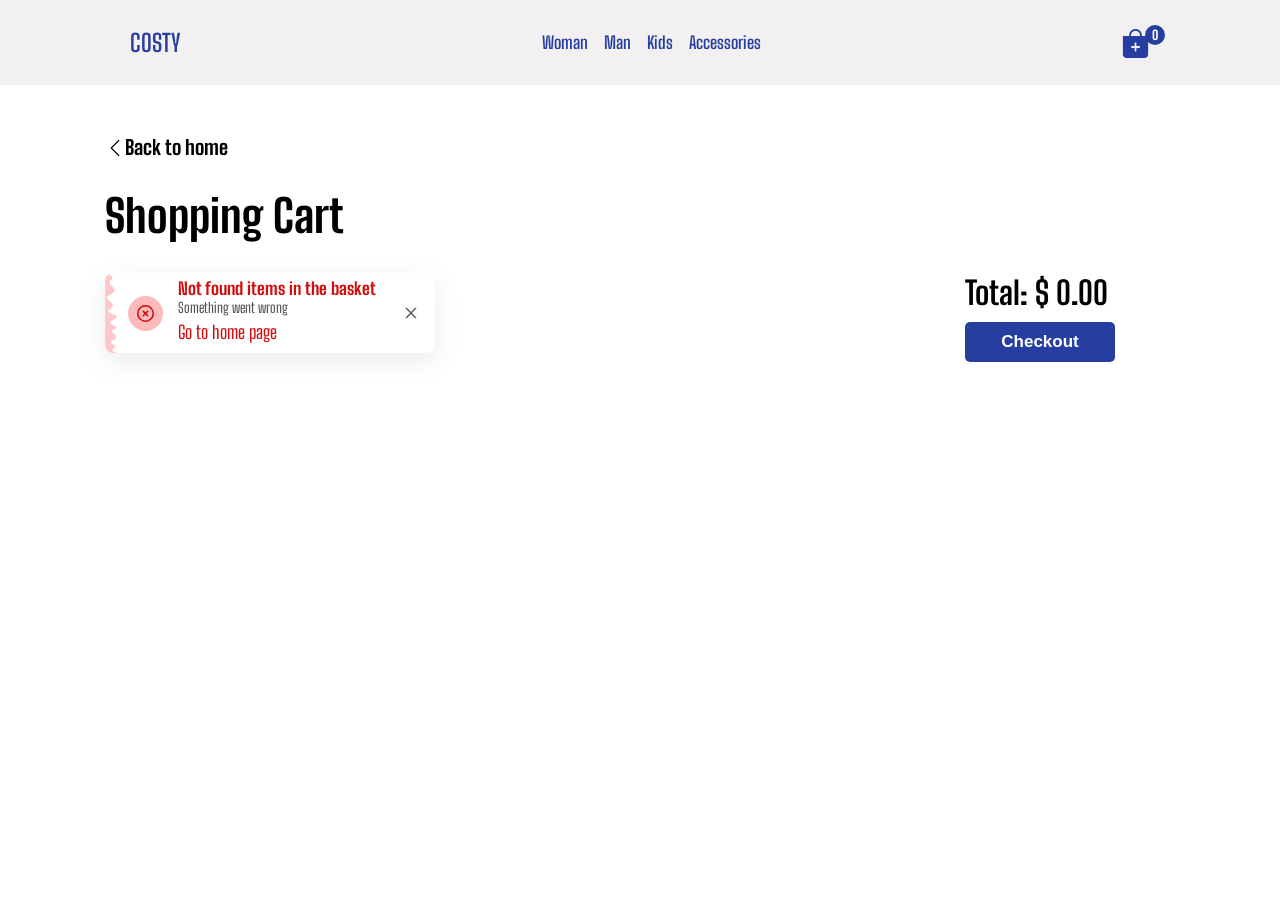
<file: cart.html>
<!doctype html>
<html lang="en">
  <head>
    <meta charset="UTF-8" />
    <meta name="viewport" content="width=device-width, initial-scale=1.0" />
    <title>E-Commerce Basket-Page</title>
    <!-- * Css Link -->
    <link rel="stylesheet" href="./styles/style.css" />
    <!-- * Bootstrap Icons Link -->
    <link
      rel="stylesheet"
      href="https://cdn.jsdelivr.net/npm/bootstrap-icons@1.13.1/font/bootstrap-icons.min.css"
    />
  </head>
  <body>
    <!-- * Header -->
    <header>
      <div class="container">
        <!-- Menu Icon -->
        <i class="bi bi-list" id="menu-icon"></i>

        <!-- Logo -->
        <a href="/" class="logo">COSTY</a>

        <!-- Navigation -->
        <nav>
          <a href="#">Woman</a>
          <a href="#">Man</a>
          <a href="#">Kids</a>
          <a href="#">Accessories</a>
        </nav>

        <!-- Basket Icon -->
        <a href="/cart.html">
          <i class="bi bi-bag-plus-fill" data-quantity="0" id="cart-icon"></i>
        </a>
      </div>
    </header>

    <!-- * Cart -->
    <section class="container cart-container">
      <!-- Top -->
      <a href="/index.html" class="back-icon"
        ><i class="bi bi-chevron-left"></i>Back to home</a
      >

      <!-- Title -->
      <h2 class="cart-title">Shopping Cart</h2>

      <!-- Wrapper -->
      <div class="cart-wrapper">
        <!-- Cart Items -->
        <div class="cart-items">
          <!-- Cart Item -->
          <div class="cart-item">
            <img
              src="https://images.undiz.com/on/demandware.static/-/Sites-ZLIN-master/default/dw2264d914/merch/BTS/654206666_x.jpg?sw=1250"
              alt="cart-item-image"
            />

            <div class="cart-item-info">
              <h2>Fusion Hoodie</h2>
              <input
                type="number"
                min="1"
                value="1"
                class="cart-item-quantity"
              />
            </div>

            <h3 class="cart-item-price">$295</h3>
            <button class="remove-btn">Remove</button>
          </div>
          <!-- Cart Item -->
          <div class="cart-item">
            <img
              src="https://images.undiz.com/on/demandware.static/-/Sites-ZLIN-master/default/dw2264d914/merch/BTS/654206666_x.jpg?sw=1250"
              alt="cart-item-image"
            />

            <div class="cart-item-info">
              <h2>Fusion Hoodie</h2>
              <input
                type="number"
                min="1"
                value="1"
                class="cart-item-quantity"
              />
            </div>

            <h3 class="cart-item-price">$295</h3>
            <button class="remove-btn">Remove</button>
          </div>
          <!-- Cart Item -->
          <div class="cart-item">
            <img
              src="https://images.undiz.com/on/demandware.static/-/Sites-ZLIN-master/default/dw2264d914/merch/BTS/654206666_x.jpg?sw=1250"
              alt="cart-item-image"
            />

            <div class="cart-item-info">
              <h2>Fusion Hoodie</h2>
              <input
                type="number"
                min="1"
                value="1"
                class="cart-item-quantity"
              />
            </div>

            <h3 class="cart-item-price">$295</h3>
            <button class="remove-btn">Remove</button>
          </div>
          <!-- Cart Item -->
          <div class="cart-item">
            <img
              src="https://images.undiz.com/on/demandware.static/-/Sites-ZLIN-master/default/dw2264d914/merch/BTS/654206666_x.jpg?sw=1250"
              alt="cart-item-image"
            />

            <div class="cart-item-info">
              <h2>Fusion Hoodie</h2>
              <input
                type="number"
                min="1"
                value="1"
                class="cart-item-quantity"
              />
            </div>

            <h3 class="cart-item-price">$295</h3>
            <button class="remove-btn">Remove</button>
          </div>
        </div>

        <!-- Checkbox -->
        <div class="cart-checkbox">
          <p class="cart-total">Total: $ <span>0</span></p>
          <button class="checkout-btn">Checkout</button>
        </div>
      </div>
    </section>

    <script src="./js/main.js" type="module"></script>
  </body>
</html>
</file>
<file: styles/style.css>
@import url("https://fonts.googleapis.com/css2?family=Big+Shoulders:opsz,wght@10..72,100..900&display=swap");
@media (max-width: 1200px) {
  .container {
    width: 90% !important;
    margin: 0 auto;
  }
}
@media (max-width: 1100px) {
  .home-image {
    height: 90% !important;
  }
  .home-image::before {
    font-size: 120px !important;
  }
}
@media (max-width: 768px) {
  .home-image::before {
    font-size: 100px !important;
  }
  .footer-c {
    grid-template-columns: 1fr !important;
    row-gap: 40px !important;
  }
  .cart-wrapper {
    grid-template-columns: 1fr !important;
  }
}
@media (max-width: 550px) {
  header #menu-icon {
    display: block !important;
  }
  header nav {
    position: absolute;
    top: 100%;
    right: 0;
    left: 0;
    display: flex;
    flex-direction: column;
    row-gap: 8px;
    background-color: #f2f0f1;
    padding: 10px 0;
    box-shadow: 0 20px 20px rgba(237, 237, 237, 0.45);
    clip-path: circle(0% at 0% 0%);
    transition: all 0.5s ease;
  }
  header nav.open {
    clip-path: circle(144% at 0% 0%);
  }
  .home-image::before {
    font-size: 80px !important;
  }
}
header {
  position: sticky;
  top: 0;
  left: 0;
  width: 100%;
  z-index: 1;
  background-color: #f2f0f1;
  font-weight: 500;
}
header div {
  display: flex;
  align-items: center;
  justify-content: space-between;
  padding: 25px;
}
header div #menu-icon {
  font-size: 28px;
  color: #273ea1;
  cursor: pointer;
  display: none;
}
header div .logo {
  font-size: 24px;
  color: #273ea1;
}
header div nav {
  display: flex;
  align-items: center;
  -moz-column-gap: 16px;
       column-gap: 16px;
}
header div nav a {
  color: #273ea1;
  font-size: 17px;
}
header div #cart-icon {
  font-size: 29px;
  color: #273ea1;
  cursor: pointer;
  position: relative;
}
header div #cart-icon::after {
  content: attr(data-quantity);
  position: absolute;
  top: 0;
  right: -15px;
  background: #273ea1;
  color: #ffffff;
  font-size: 13px;
  width: 20px;
  height: 20px;
  display: grid;
  place-items: center;
  border-radius: 50%;
  font-weight: 700;
  font-style: normal;
}

.home {
  min-height: 700px;
  background-color: #f2f0f1;
  position: relative;
}
.home .home-image {
  position: absolute;
  width: 100%;
  bottom: 0;
  left: 50%;
  transform: translate(-50%);
  display: flex;
  justify-content: center;
}
.home .home-image img {
  width: 100%;
  max-height: 650px;
}
.home .home-image::before {
  content: "Coloring Styles";
  text-transform: uppercase;
  font-size: 144px;
  position: absolute;
  top: -28px;
  z-index: -1;
  color: #273ea1;
  font-weight: bold;
  white-space: nowrap;
}

.products h1 {
  text-transform: uppercase;
  text-align: center;
  margin: 30px 0;
  font-size: 64px;
}
.products .product-container {
  display: grid;
  grid-template-columns: repeat(auto-fit, minmax(250px, 1fr));
  gap: 16px;
}
.products .product-container .product img {
  width: 100%;
  height: 450px;
  -o-object-fit: cover;
     object-fit: cover;
}
.products .product-container .product-info {
  display: flex;
  flex-direction: column;
}
.products .product-container .product-info h2 {
  font-size: 25px;
  color: #000;
  font-weight: 500;
  margin: 15px 0;
}
.products .product-container .product-info p {
  font-size: 20px;
  color: #273ea1;
  font-weight: 500;
  margin: 10px 0;
}
.products .product-container .product-info a {
  background-color: #273ea1;
  color: #ffffff;
  text-align: center;
  padding: 10px;
  margin-top: 30px;
  cursor: pointer;
  font-weight: 600;
  font-size: 15px;
}

.footer {
  background-color: #273ea1;
  margin-top: 50px;
  padding: 40px 10px;
}
.footer-c {
  display: grid;
  grid-template-columns: 3fr 1fr 1fr;
  gap: 16px;
}
.footer-box {
  display: flex;
  flex-direction: column;
}
.footer-box h2 {
  color: #ffffff;
  text-transform: uppercase;
  font-size: 128px;
}
.footer-box .social {
  display: flex;
  align-items: center;
  gap: 16px;
}
.footer-box .social a {
  background-color: #ffffff;
  padding: 10px;
  font-size: 17px;
  border-radius: 50%;
}
.footer-box .social a i {
  color: #273ea1;
}
.footer-box h3 {
  color: #ffffff;
  font-size: 25px;
}
.footer-box ul {
  margin-top: 20px;
  display: flex;
  flex-direction: column;
  gap: 15px;
}
.footer-box ul li a {
  color: #ffffff;
}
.footer .copyright {
  margin-top: 20px;
  color: #ffffff;
}

.cart-container {
  margin-top: 50px !important;
}
.cart-container .back-icon {
  display: flex;
  align-items: center;
  color: #000;
  margin: 20px 0;
  font-weight: bold;
  font-size: 20px;
}
.cart-container .cart-title {
  margin: 30px 0;
  font-size: 45px;
}
.cart-container .cart-wrapper {
  display: grid;
  grid-template-columns: 4fr 1fr;
  gap: 20px;
}
.cart-container .cart-wrapper .cart-items .cart-item {
  display: grid;
  grid-template-columns: 0.5fr 1fr 0.5fr 0.5fr;
  align-items: center;
  padding: 10px 0;
  border-bottom: 1px solid rgb(227, 227, 227);
}
.cart-container .cart-wrapper .cart-items .cart-item img {
  width: 80px;
  height: 80px;
  -o-object-fit: cover;
     object-fit: cover;
}
.cart-container .cart-wrapper .cart-items .cart-item .cart-item-info {
  display: flex;
  flex-direction: column;
  gap: 10px;
}
.cart-container .cart-wrapper .cart-items .cart-item .cart-item-info h2 {
  font-size: 20px;
  font-weight: 500;
}
.cart-container .cart-wrapper .cart-items .cart-item .cart-item-info .cart-item-quantity {
  border: 1px solid #000;
  width: 40px;
  text-align: center;
  font-size: 18px;
  border-radius: 5px;
  cursor: pointer;
}
.cart-container .cart-wrapper .cart-items .cart-item .cart-item-price {
  font-size: 20px;
  font-weight: 500;
}
.cart-container .cart-wrapper .cart-items .cart-item .remove-btn {
  max-width: 100px;
  background-color: crimson;
  padding: 8px;
  color: #ffffff;
  font-weight: 600;
  cursor: pointer;
}
.cart-container .cart-wrapper .cart-items .empty-basket {
  text-align: center;
}
.cart-container .cart-wrapper .cart-items .empty-basket h1 {
  font-size: 30px;
  font-family: "Trebuchet MS", "Lucida Sans Unicode", "Lucida Grande", "Lucida Sans", Arial, sans-serif;
}
.cart-container .cart-wrapper .cart-items .empty-basket a {
  border: 2px solid #273ea1;
  display: inline-block;
  margin-top: 20px;
  padding: 10px 20px;
  font-size: 20px;
  color: #273ea1;
  border-radius: 10px;
}
.cart-container .cart-wrapper .cart-checkbox {
  display: flex;
  flex-direction: column;
  gap: 10px;
}
.cart-container .cart-wrapper .cart-checkbox .cart-total {
  font-size: 32px;
  font-weight: 600;
  white-space: nowrap;
}
.cart-container .cart-wrapper .cart-checkbox .checkout-btn {
  background-color: #273ea1;
  padding: 10px;
  color: #ffffff;
  font-size: 17px;
  font-weight: bold;
  border-radius: 5px;
  max-width: 150px;
  cursor: pointer;
}

* {
  margin: 0;
  padding: 0;
  box-sizing: border-box;
  list-style: none;
  border: none;
  outline: none;
  text-decoration: none;
}

body {
  font-family: "Big Shoulders", sans-serif;
  background-color: #ffffff;
  color: #000;
}

.container {
  max-width: 1070px;
  width: 100%;
  margin: auto;
}

/* From Uiverse.io by akshat-patel28 */
.card {
  width: 330px;
  height: 80px;
  border-radius: 8px;
  box-sizing: border-box;
  padding: 10px 15px;
  background-color: #ffffff;
  box-shadow: rgba(149, 157, 165, 0.2) 0px 8px 24px;
  position: relative;
  overflow: hidden;
  display: flex;
  align-items: center;
  justify-content: space-around;
  gap: 15px;
}

.wave {
  position: absolute;
  transform: rotate(90deg);
  left: -31px;
  top: 32px;
  width: 80px;
  fill: rgba(252, 12, 12, 0.2274509804);
}

.icon-container {
  width: 35px;
  height: 35px;
  display: flex;
  justify-content: center;
  align-items: center;
  background-color: rgba(252, 12, 12, 0.2823529412);
  border-radius: 50%;
  margin-left: 8px;
}

.icon {
  width: 17px;
  height: 17px;
  color: #d10d0d;
}

.message-text-container {
  display: flex;
  flex-direction: column;
  justify-content: center;
  align-items: flex-start;
  flex-grow: 1;
}

.message-text,
.sub-text {
  margin: 0;
  cursor: default;
}

.message-text {
  color: #d10d0d;
  font-size: 17px;
  font-weight: 700;
}

.sub-text {
  font-size: 14px;
  color: #555;
}

.cross-icon {
  width: 18px;
  height: 18px;
  color: #555;
  cursor: pointer;
}

.message-text-container a {
  font-size: 18px;
  margin: 5px 0;
  color: #d10d0d;
}/*# sourceMappingURL=style.css.map */
</file>
